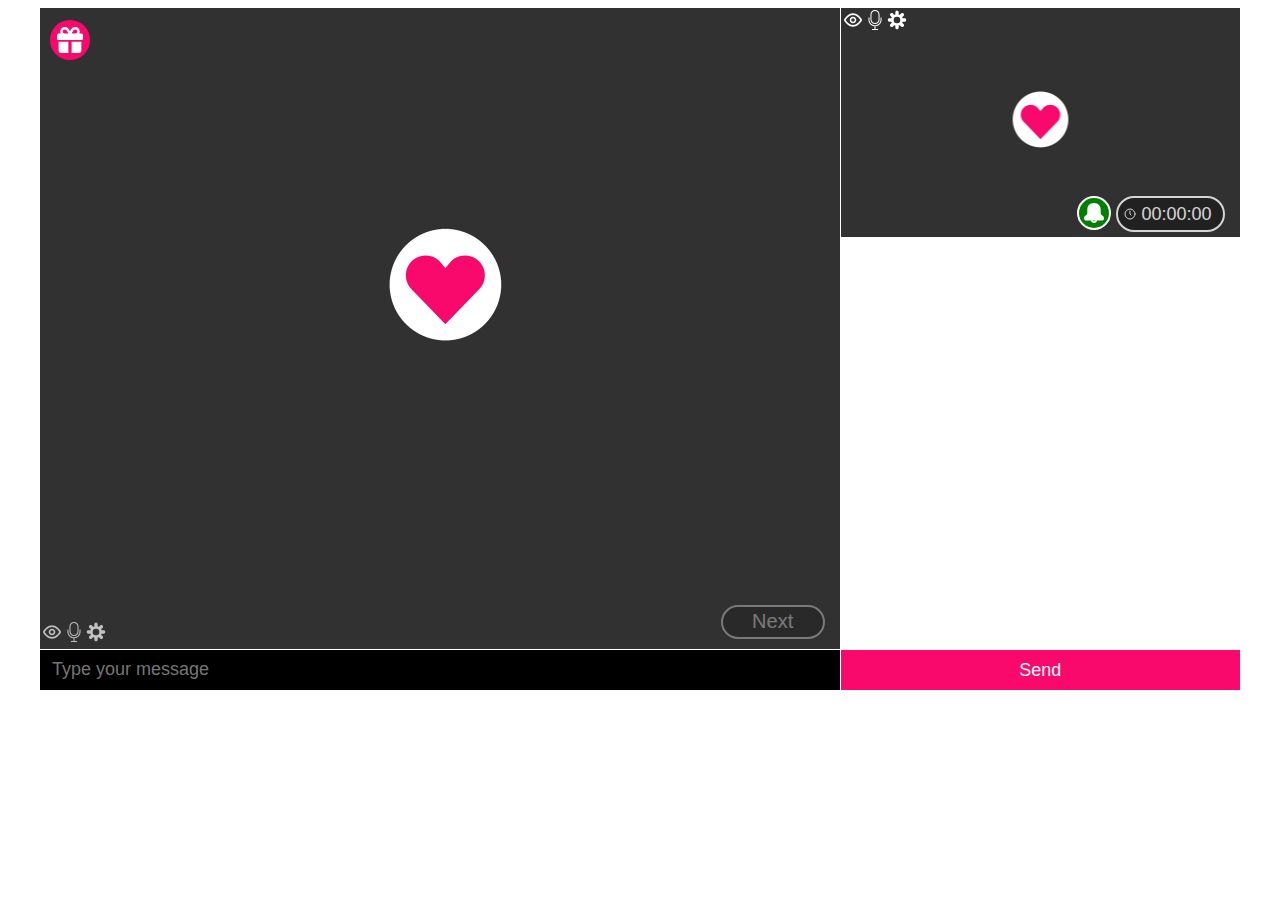
<file: index.html>
<!DOCTYPE html>
<html lang="en">

<head>
    <meta charset="UTF-8">
    <meta http-equiv="X-UA-Compatible" content="IE=edge">
    <meta name="viewport" content="width=device-width, initial-scale=1.0">
    <title>Document</title>
</head>

<body>
    <link rel="stylesheet" href="main.css">

    <div class="container">

        <div class="viewcam">

            <div class="dropup">
                <div class="gift_button gift_button_select"> <img src="assets/img/gift.svg" alt=""> </div>
                <div class="dropup-content">
                    <div class="gift_button2"> <img src="assets/img/gift.svg" alt=""> </div>
                    <div class="gift_button">
                        <img src="assets/img/teddy.svg" alt="">
                        20$
                    </div> <br clear="all">
                    <div class="gift_button">
                        <img src="assets/img/giftbag.svg" alt="">

                        10$
                    </div> <br clear="all">
                    <div class="gift_button">
                        <img src="assets/img/chocobox.svg" alt="">

                        5$
                    </div> <br clear="all">
                    <div class="gift_button">

                        <img src="assets/img/giftbox.svg" alt="">
                        2$
                    </div> <br clear="all">
                    <div class="gift_button">
                        <img src="assets/img/flower.svg" alt="">

                        1$
                    </div> <br clear="all">
                </div>
            </div>
            <img src="assets/img/heart_loading.png" alt="" width="100%">
            <div class="loading"><img src="assets/img/heart.svg" alt=""></div>

            <div class="button_bar">
                <div class="settings">
                    <div class="cam"></div>
                    <div class="mic"></div>
                    <div class="gear"></div>
                </div>
                <div class="next_button">Next</div>

            </div>

        </div>
        <div class="mycam">
            <div class="settings">
                <div class="cam"></div>
                <div class="mic"></div>
                <div class="gear"></div>
            </div>
            <div class="mystats">
                <div class="timer">
                    <img src="assets/img/clock.svg" alt="">
                    00:00:00
                </div>
                <div class="button_bell"></div>
            </div>
            <img src="assets/img/heart_loading_mycam.png" alt="" width="100%">
        </div>
        <div class="chatarea"></div>
        <div class="chatinput">
            <input class="input_chat" type="text" placeholder="Type your message">
        </div>
        <div class="sendbutton">
            <button class="button_send">Send</button>
        </div>

    </div>

</body>

</html>
</file>
<file: main.css>
:root {
    --background_bell: green;
    --background_view: #313131;
    --background_input: #000000;
    --background_button: #F9096C;
    --background_button_hover: #f9096dc4;
    --background_gift: #11111196;
    --text_color: #ffffff;
    --gift_open: blue;

}

* {
    font-family: Arial;
}

.container {
    margin: auto;
    max-width: 1200px;
    display: grid;
    grid-template-columns: 1fr 1fr 1fr;
    grid-template-rows: 1fr 1.8fr 0.2fr;
    gap: 1px 1px;
    grid-template-areas:
        "viewcam viewcam mycam"
        "viewcam viewcam chatarea"
        "chatinput chatinput sendbutton";
}

@media (max-width: 685px) {
    .container {
        gap: 0px 0px;
        display: grid;
        grid-template-columns: 1.3fr 0.7fr;
        grid-template-rows: 1.5fr 0.7fr 0.1fr 1.6fr;
        gap: 0px 0px;
        grid-template-areas:
            "viewcam viewcam"
            "chatarea chatarea"
            "chatinput sendbutton"
            "mycam mycam";
    }

    .mystats {
        position: absolute;
        top: 0px;
    }

    .timer {
        background-color: var(--background_gift);
        color: var(--text_color);
        width: 100px;
        height: 30px;
        border-radius: 18px;
        text-align: center;
        border: solid 2px var(--text_color);
        font-size: 18px;
        padding-top: 3px;
        float: right;
        margin: 5px;
        margin-right: 15px;
        float: right;
        opacity: 0.8;
        padding-right: 5px;
    }
}

.viewcam {
    grid-area: viewcam;
    background-color: var(--background_view);
    position: relative;
}

.mycam {
    grid-area: mycam;
    background-color: var(--background_view);
    position: relative;
}

.chatarea {
    grid-area: chatarea;
    overflow-y: scroll;
    background-color: var(--text_color);
}

.chatinput {
    grid-area: chatinput;
    background-color: var(--background_input);
    height: 40px;
}

.sendbutton {
    grid-area: sendbutton;
}



.input_chat {
    margin-top: 8px;
    margin-left: 10px;
    background: transparent;
    border: none;
    width: 100%;
    outline: none;
    color: var(--text_color);
    font-size: 18px;
}


.button_bar {
    width: 100%;
    position: absolute;
    bottom: 5px;
    z-index: 1;
    opacity: 0.7;

}

.button_send {
    border: 1px solid var(--background_button);
    width: 100%;
    height: 40px;
    background-color: var(--background_button);
    color: var(--text_color);
    font-size: 18px;

}

.button_send:hover,
.gift_button:hover {
    cursor: pointer;
    background-color: var(--background_button_hover);
}

.gift_button {
    background-color: var(--background_button);
    width: 40px;
    height: 40px;
    border-radius: 50%;
    text-align: center;
    margin: 5px;
    margin-top: 7px;


}

.gift_button_select {
    /* outline: 3px solid var(--background_button); */
}

.gift_button2 img,
.gift_button img {
    width: 26px;
    height: 40px;
}

.gift_button2 {
    background-color: var(--gift_open);
    width: 40px;
    height: 40px;
    border-radius: 50%;
    text-align: center;
    margin: 5px;
}

.dropup {
    position: absolute;
    display: inline-block;

    margin: 5px;
}



.dropup:hover .dropup-content {
    visibility: visible;
    opacity: 1;
}

.dropup-content {
    visibility: hidden;
    opacity: 0;
    transition: visibility 0s, opacity 0.5s linear;
    position: absolute;
    background-color: var(--background_gift);
    color: var(--text_color);
    margin-top: -50px;
    z-index: 3;

    border-radius: 30px;
    width: 50px;
}

.next_button {
    background-color: var(--background_gift);
    color: var(--text_color);
    width: 100px;
    height: 30px;
    border-radius: 18px;
    text-align: center;
    border: solid 2px var(--text_color);
    font-size: 20px;
    line-height: 28px;
    float: right;
    margin: 5px;
    margin-right: 15px;
    cursor: pointer;
    opacity: 0.5;
}

.next_button:hover {
    background-color: var(--background_button);
    opacity: 1;
}

.timer {
    background-color: var(--background_gift);
    color: var(--text_color);
    width: 100px;
    height: 30px;
    border-radius: 18px;
    text-align: center;
    border: solid 2px var(--text_color);
    font-size: 18px;
    padding-top: 2px;
    line-height: 28px;
    float: right;
    margin: 5px;
    margin-right: 15px;
    float: right;
    opacity: 0.8;
    padding-right: 5px;
}

.mystats {
    position: absolute;
    right: 0px;
    bottom: 0px;
}

.button_bell {
    background-color: var(--background_bell);
    background-image: url(assets/img/bell_on.svg);
    width: 30px;
    height: 30px;
    border-radius: 50%;
    border: solid 2px var(--text_color);
    margin-top: 5px;
    float: left;
    cursor: pointer;
    background-repeat: no-repeat;
    background-position: center;
    background-size: 20px 20px;

}

.button_bell:hover {
    background-image: url(assets/img/bell_off.svg);
    background-color: var(--background_view);
}

.timer img {
    width: 12px;
}

.button_bell img {
    margin-top: 1px;
    width: 16px;
    height: 27px;
}

.loading {
    display: none;
    position: absolute;
    top: calc(50% - 15%);
    left: calc(50% - 10%);

}

.loading img {
    width: 30%
}

.settings {
    position: absolute;
}

.cam {
    margin: 2px;
    background-color: var(--background_view);
    background-image: url(assets/img/eye_on.svg);
    width: 20px;
    height: 20px;
    float: left;
    cursor: pointer;
    background-repeat: no-repeat;
    background-position: center;
    background-size: 20px 20px;
}

.cam:hover {
    background-image: url(assets/img/eye_off.svg);
}

.mic {
    margin: 2px;
    margin-left: 0px;
    background-color: var(--background_view);
    background-image: url(assets/img/mic_on.svg);
    width: 20px;
    height: 20px;
    float: left;
    cursor: pointer;
    background-repeat: no-repeat;
    background-position: center;
    background-size: 20px 20px;
}

.mic:hover {
    background-image: url(assets/img/mic_off.svg);
}

.gear {
    margin: 2px;
    margin-left: 0px;
    background-color: var(--background_view);
    background-image: url(assets/img/gear.svg);
    width: 20px;
    height: 20px;
    float: right;
    cursor: pointer;
    background-repeat: no-repeat;
    background-position: center;
    background-size: 20px 20px;
}

.gear:hover {
    background-color: var(--gift_open);
}

.viewcam .settings {
    bottom: 0px;
}
</file>
